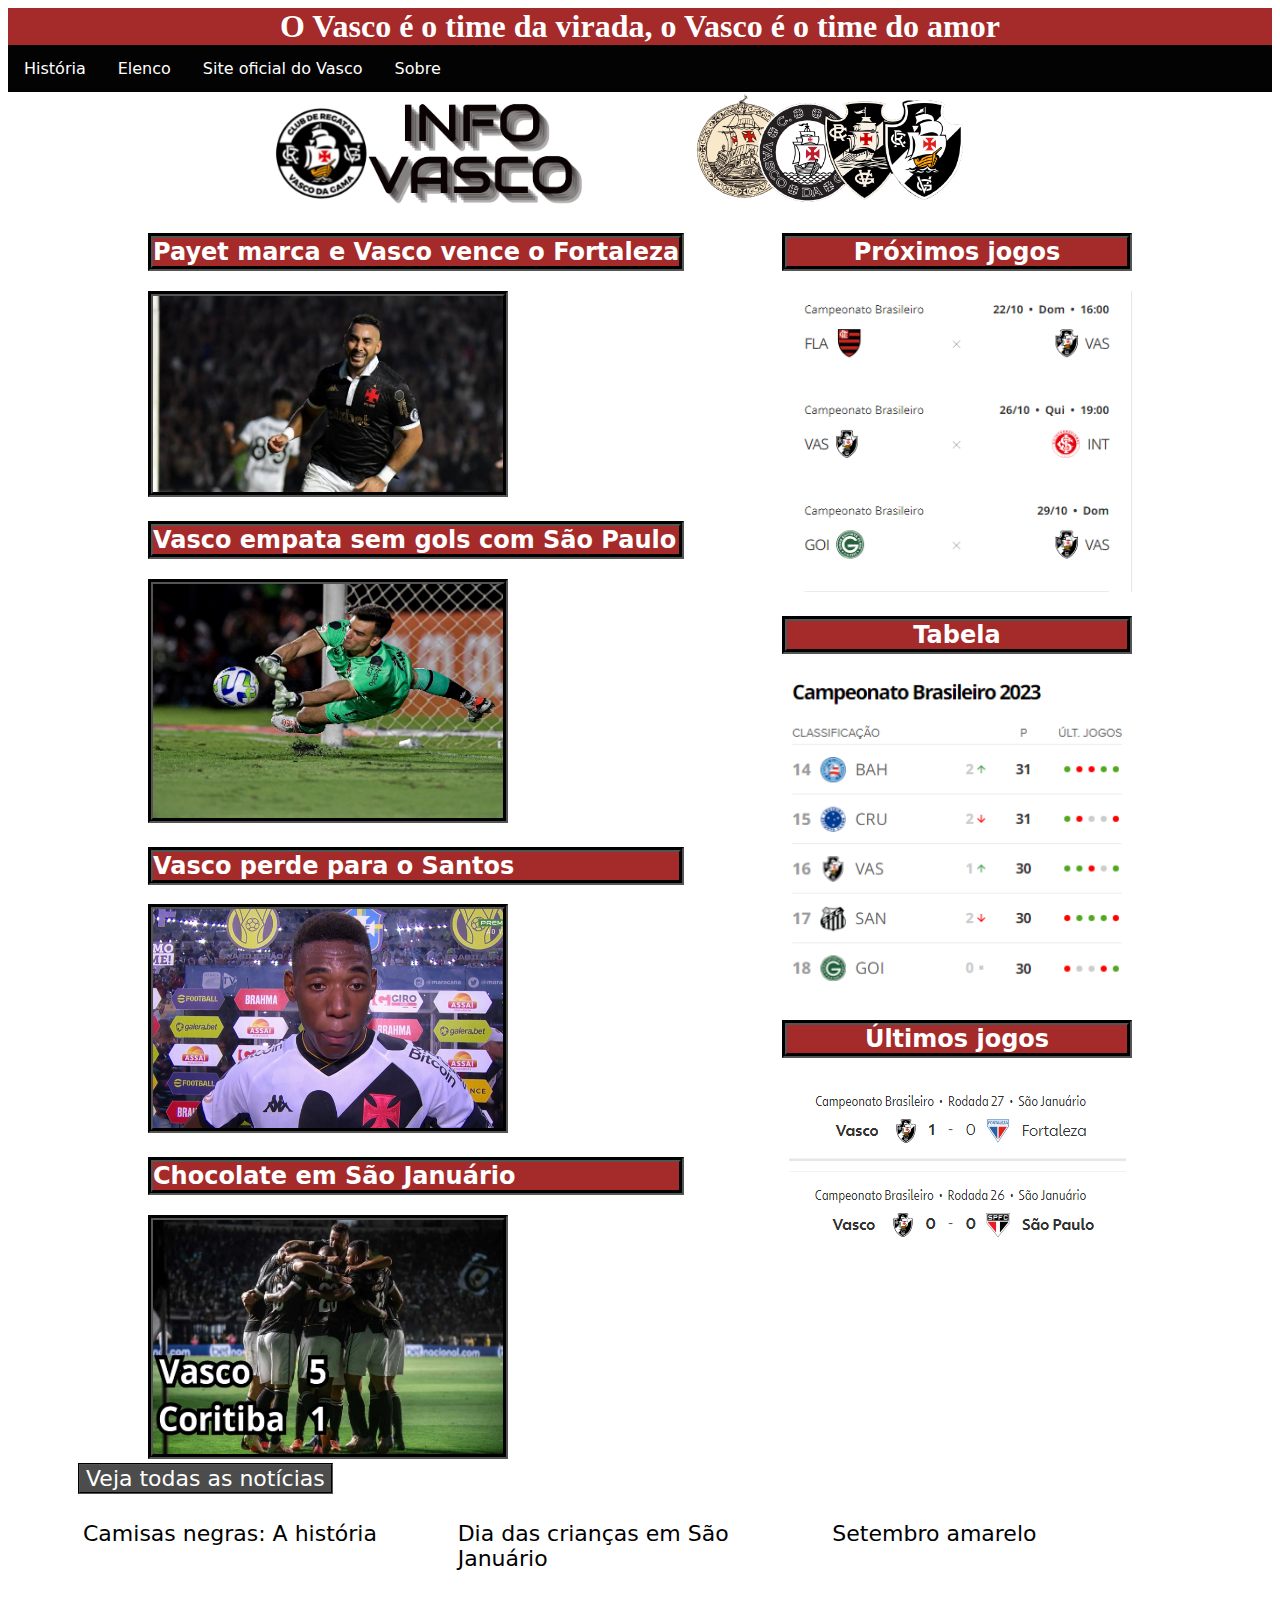
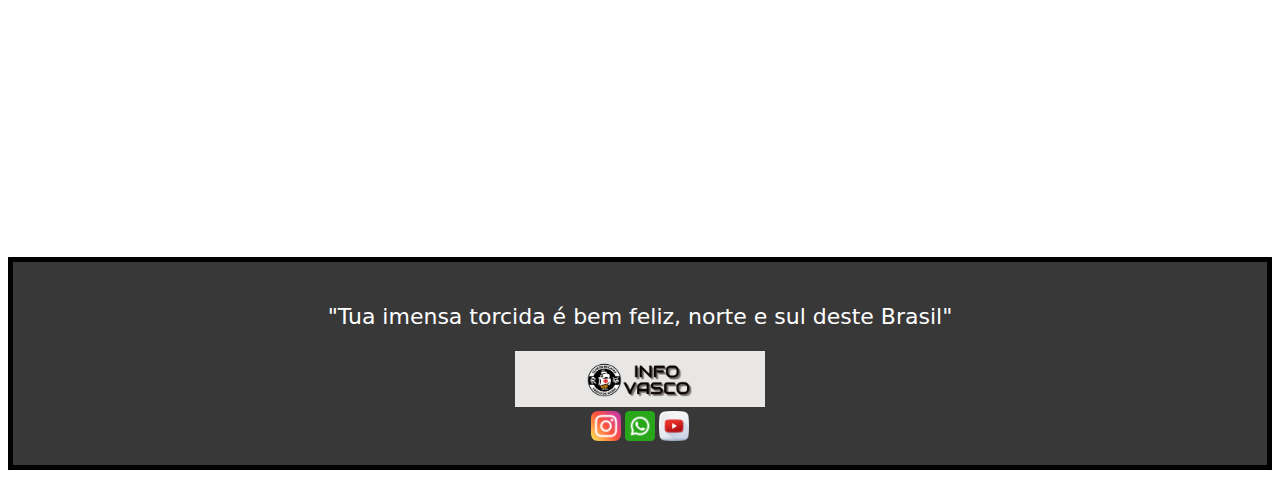
<file: index.html>
<!DOCTYPE html>
<html lang="pt-br">
<head>
    <meta charset="UTF-8">
    <meta name="viewport" content="width=device-width, initial-scale=1.0">
    <title>Info Vasco</title>
    <link rel="stylesheet" href="css/desing.css">
    <link rel="shortcut icon" href="Imagens/icon.png" type="image/x-icon">

</html>
    
</head>


        <body>
        
            <header>
                <h1>O Vasco é o time da virada, o Vasco é o time do amor</h1>

                
            <nav>
                <ul>
                    <li><a href="historia.html" target="_blank">História</a></li>
                    <li><a href="elenco.html" target="_blank">Elenco</a></li>
                    <li><a href="https://vasco.com.br" target="_blank">Site oficial do Vasco</a></li>
                    <li><a href="sobre.html" target="_blank">Sobre</a></li>
                </ul>
                
            </nav>
              
            <img src="Imagens/Logotipo_semfundo.png" width="400px">
            <img src="Imagens/escudos.png"width="400px">
        </header>
        
            

                <main>
            <div class="container01">
                <div class="direita">
                    <h2 class="button"><a href="vasco_x_fortaleza.html" target="_blank">Payet marca e Vasco vence o Fortaleza</a></h2>
                    <img id="img_borda" src="Imagens/vas x for.jpg" width="350px"> 

                    <h2 class="button">Vasco empata sem gols com São Paulo</h2>
                    <img id="img_borda" src="Imagens/vas x sao.jpg" width="350px"> 

                    <h2 class="button">Vasco perde para o Santos</h2>
                    <img id="img_borda" src="Imagens/vasxsan.jpg" width="350px">

                    <h2 class="button">Chocolate em São Januário</h2>
                    <img id="img_borda" src="Imagens/vasxcor.png" width="350px">
                    
                </div> 

                <div class="esquerda">
                    <h2>Próximos jogos</h2>
                    <img id="gabriel" src="Imagens/jogos.png"width=350px>
                    <h2>Tabela</h2>
                    <img id="gabriel" src="Imagens/tabela.png"width=350px>
                    <h2>Últimos jogos</h2>
                    <img id="gabriel" src="Imagens/ultimos_jogos.png">
            

                </div>    
            </div>

            <div class="clearfix"></div>

            <button class="veja_mais">Veja todas as notícias</button>

            <div class="videos">
            <div class="videos_youtube">
                <p>Camisas negras: A história</p>
                <iframe width="250" height="255" src="https://www.youtube.com/embed/M7poDJDnzmo?si=FJ0B8WGPDvBdSoSH" title="YouTube video player" frameborder="0" allow="accelerometer; autoplay; clipboard-write; encrypted-media; gyroscope; picture-in-picture; web-share" allowfullscreen></iframe>
            </div>
            <div class="videos_youtube">
                <p>Dia das crianças em São Januário</p>
                <iframe width="250" height="255" src="https://www.youtube.com/embed/54e1bTCz6gc?si=XkwvDLEGPPiEr8vO" title="YouTube video player" frameborder="0" allow="accelerometer; autoplay; clipboard-write; encrypted-media; gyroscope; picture-in-picture; web-share" allowfullscreen></iframe>
            </div>
            <div class="videos_youtube">
                <p>Setembro amarelo</p>
                <iframe width="250" height="255" src="https://www.youtube.com/embed/WekQZuOUnak?si=ARKQ1pOxdr7urY0Z" title="YouTube video player" frameborder="0" allow="accelerometer; autoplay; clipboard-write; encrypted-media; gyroscope; picture-in-picture; web-share" allowfullscreen></iframe>
            </div>
           
            </div>
            
                </main>
            
            <footer>
                <p>"Tua imensa torcida é bem feliz, norte e sul deste Brasil"</p>
                <img src="Imagens/logo.png" alt="logo"width="250px"><br>

                        <a href="historia.html"><img src="Imagens/instagram.png" width="30px"></a>
                        <a href="elenco.html"><img src="Imagens/whatsapp2.png" width="30px"></a>
                        <a href="jogos.html"><img src="Imagens/youtube.png" width="30px"></a>
                   
            </footer>
        </body>
</html
</file>
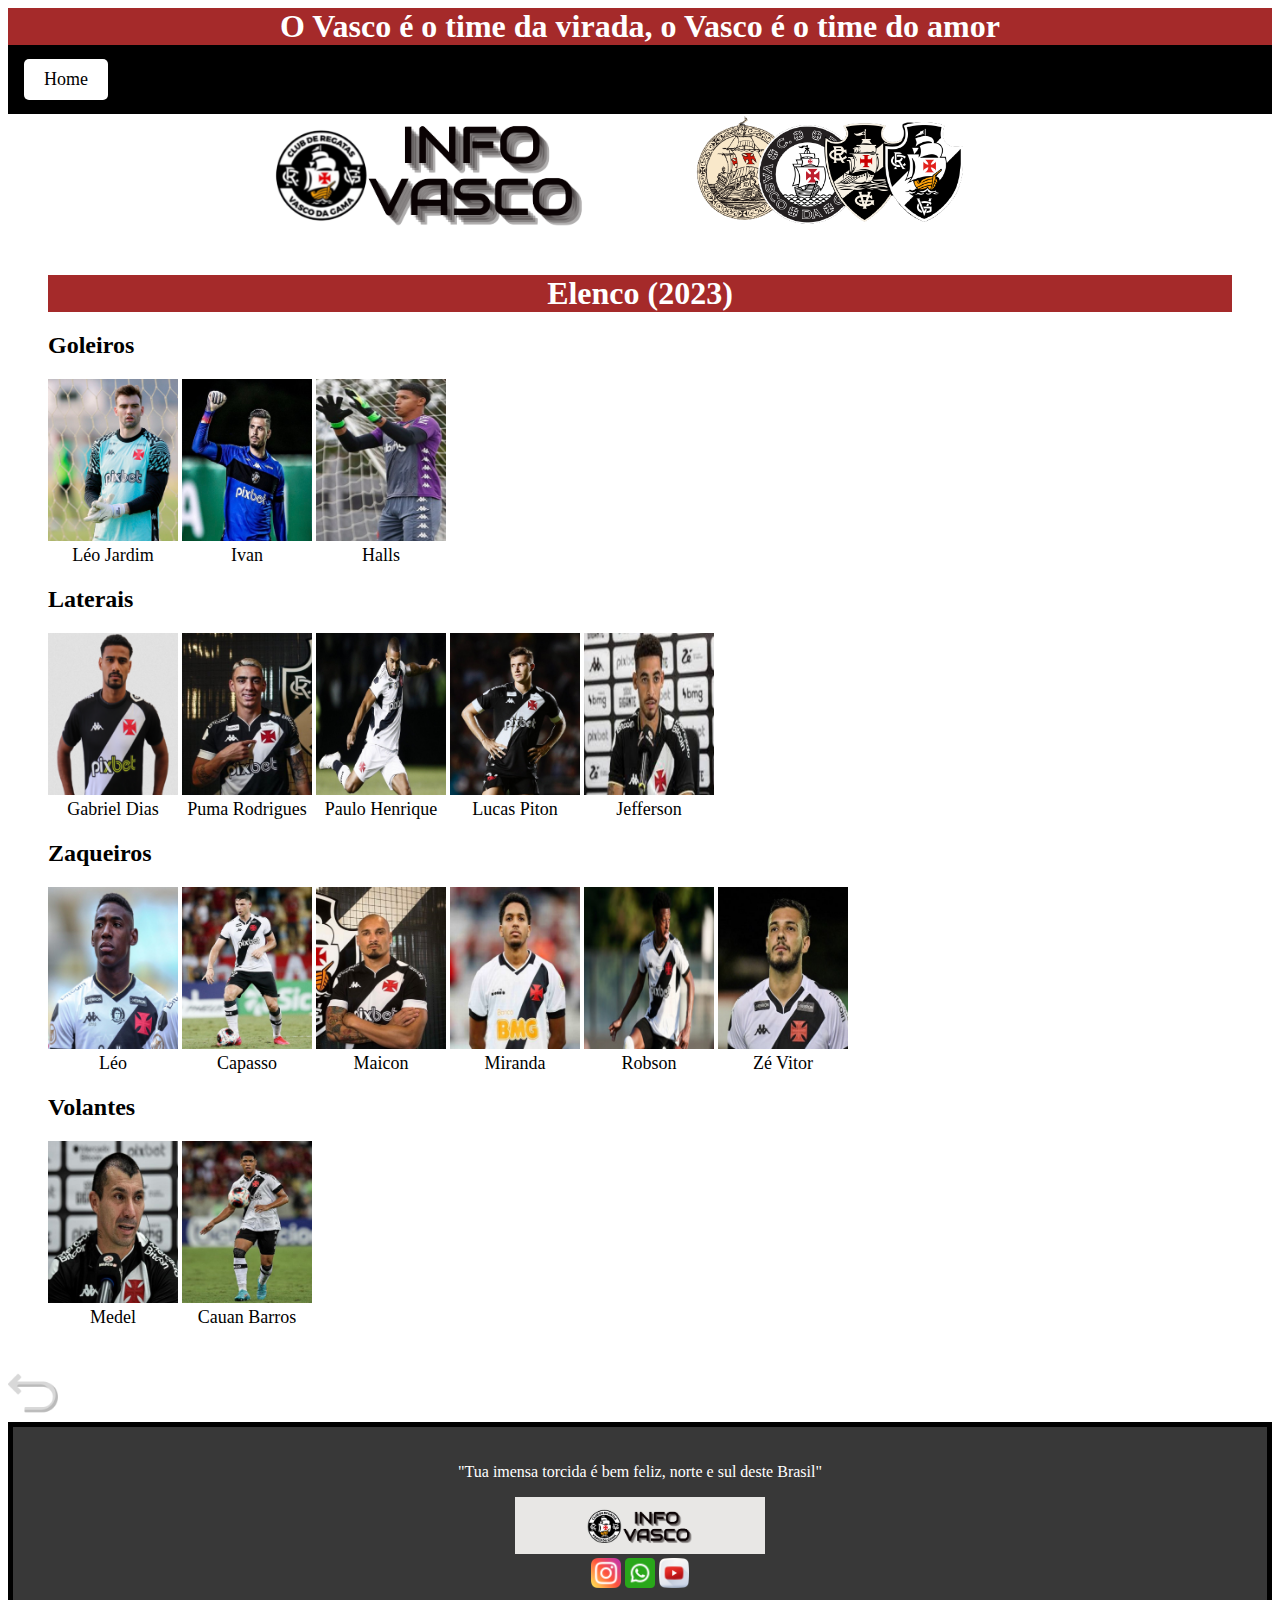
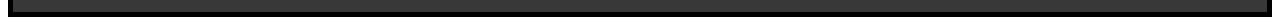
<file: elenco.html>
<!DOCTYPE html>
<html lang="pt-br">
<head>
    <meta charset="UTF-8">
    <meta name="viewport" content="width=device-width, initial-scale=1.0">
    <title>Elenco</title>
    <link rel="stylesheet" href="css/elenco.css">
    <link rel="shortcut icon" href="Imagens/icon.png" type="image/x-icon">
    
</head>
<body>
    <header>
        <h1>O Vasco é o time da virada, o Vasco é o time do amor</h1>

        <nav>
            <ul>
                <li><a href="Home.html"><button>Home</button></a></li>
            </ul>
        </nav>
      
    <img src="Imagens/Logotipo_semfundo.png" width="400px">
    <img src="Imagens/escudos.png"width="400px">
</header>

<main>
    <div id="Elenco"><h1>Elenco (2023)</h1></div>

    <h2>Goleiros</h2>
<div id="Leo-Jardim"><img src="Imagens/Elenco/Leo Jardim.jpg"alt=Jardim width="130px"><a href="Leo-Jardim.html" target="_blank"><figcaption>Léo Jardim</figcaption></a></div> 
<div id="Ivan"><img src="Imagens/Elenco/Ivan.jpg"width=130px><figcaption>Ivan</figcaption></div>
<div id="Halls"><img src="Imagens/Elenco/Halls.jpg"width=130px><figcaption>Halls</figcaption></div>

    <h2>Laterais</h2>
<div id="Gabriel-Dias"><img src="Imagens/Elenco/Gabriel-Dias.png"width=130px><figcaption>Gabriel Dias</figcaption></div>
<div id="Puma"><img src="Imagens/Elenco/Puma.jpg"width=130px><figcaption>Puma Rodrigues</figcaption></div>
<div id="Paulo"><img src="Imagens/Elenco/Paulo.jpg"width=130px><figcaption>Paulo Henrique</figcaption></div>
<div id="Piton"><img src="Imagens/Elenco/Piton.jpg"width=130px><figcaption>Lucas Piton</figcaption></div>
<div id="Jefferson"><img src="Imagens/Elenco/Jefferson.png"width=130px><figcaption>Jefferson</figcaption></div>
    <h2>Zaqueiros</h2>
<div id="Leo"><img src="Imagens/Elenco/Leo.jpg"width=130px><figcaption>Léo</figcaption></div>
<div id="Capasso"><img src="Imagens/Elenco/Capasso.jpg"width=130px><figcaption>Capasso</figcaption></div>
<div id="Maicon"><img src="Imagens/Elenco/Maicon.jpg"width=130px><figcaption>Maicon</figcaption></div>
<div id="Miranda"><img src="Imagens/Elenco/miranda.jpg"width=130px><figcaption>Miranda</figcaption></div>
<div id="Robson"><img src="Imagens/Elenco/Robson.jpg"width=130px><figcaption>Robson</figcaption></div>
<div id="Ze-Vitor"><img src="Imagens/Elenco/Ze-Vitor.jpg"width=130px><figcaption>Zé Vitor</figcaption></div>
    <h2>Volantes</h2>
<div id="Medel"><img src="Imagens/Elenco/Medel.jpg"width=130px><figcaption>Medel</figcaption></div>
<div id="Barros"><img src="Imagens/Elenco/Barros.jpg"width=130px><figcaption>Cauan Barros</figcaption></div>

</main>


        
                <a href="Home.html"><img src="Imagens/voltar.png"width=50px></a>

    <footer>
        <p>"Tua imensa torcida é bem feliz, norte e sul deste Brasil"</p>
        <img src="Imagens/logo.png" alt="logo"width="250px"><br>
        
                <a href="historia.html"><img src="Imagens/instagram.png" width="30px"></a>
                <a href="elenco.html"><img src="Imagens/whatsapp2.png" width="30px"></a>
                <a href="jogos.html"><img src="Imagens/youtube.png" width="30px"></a>
            
    </footer>
    </body>
    </html>
</file>
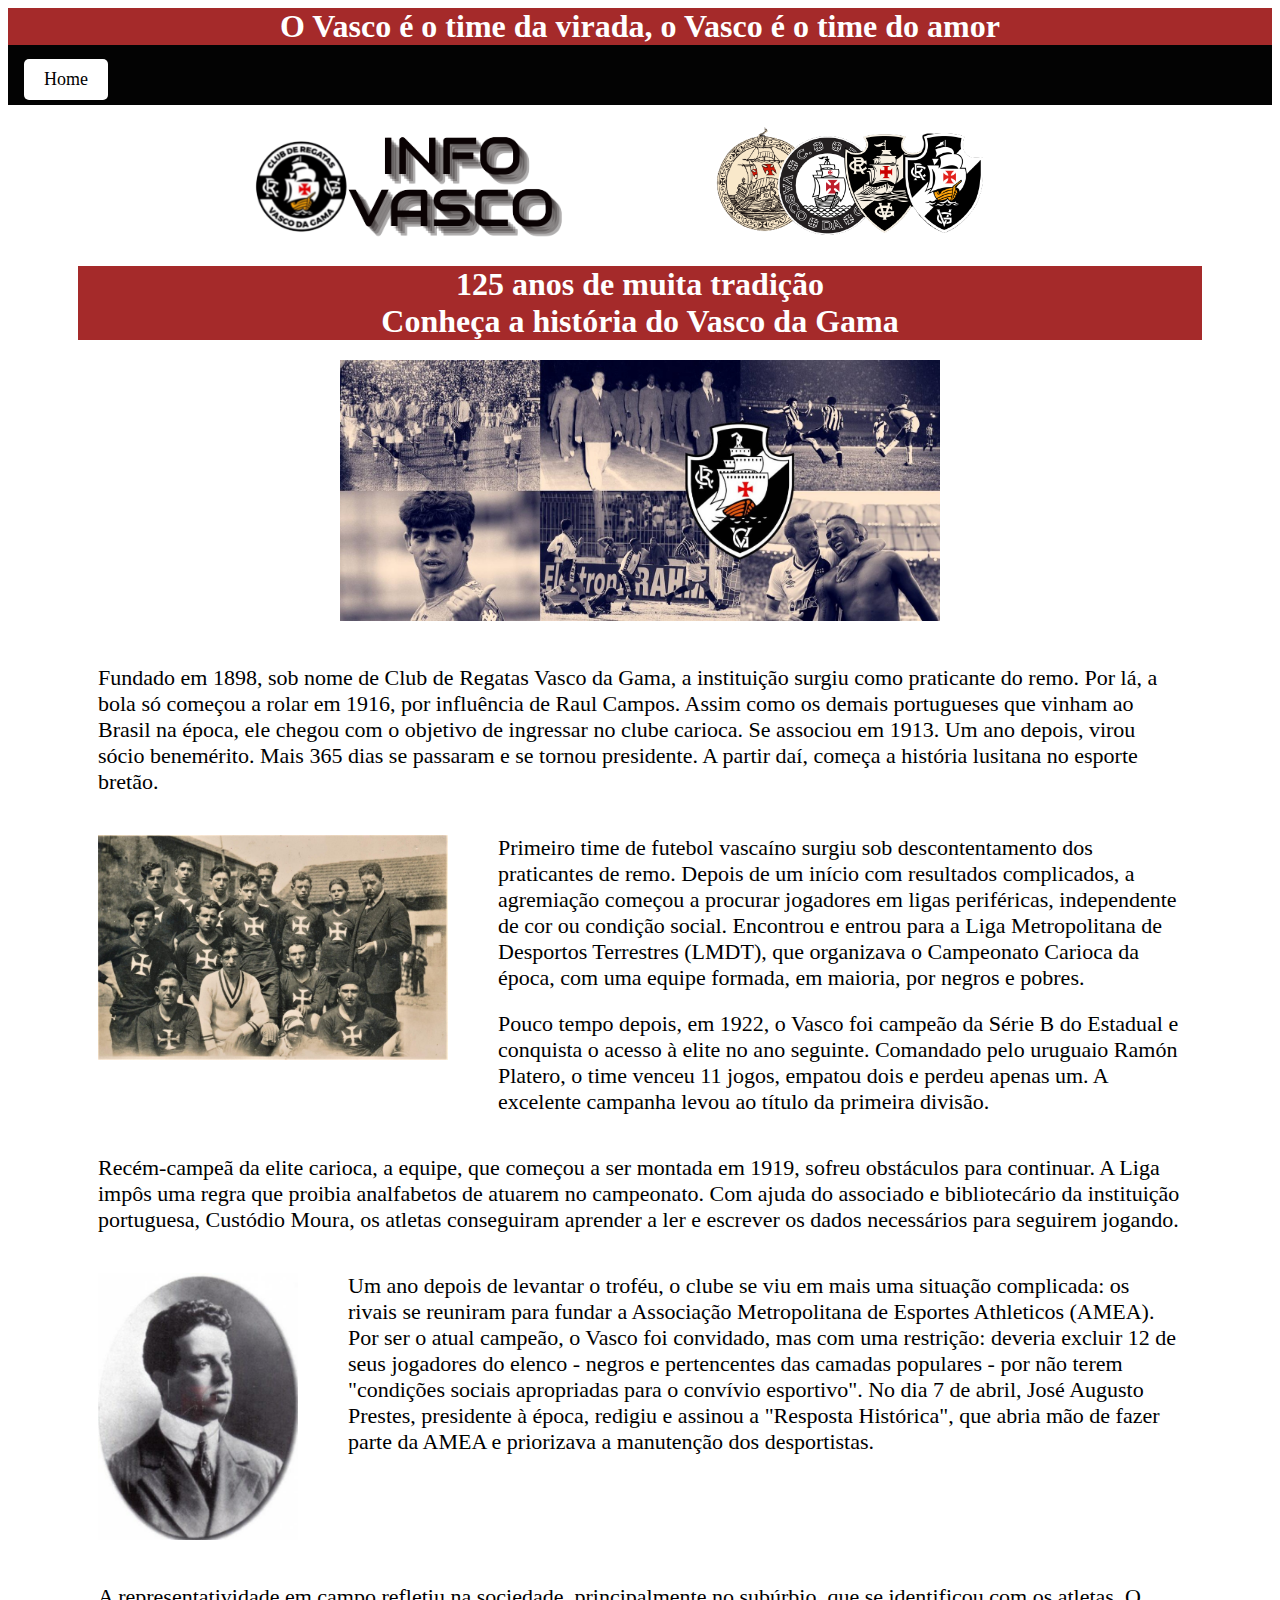
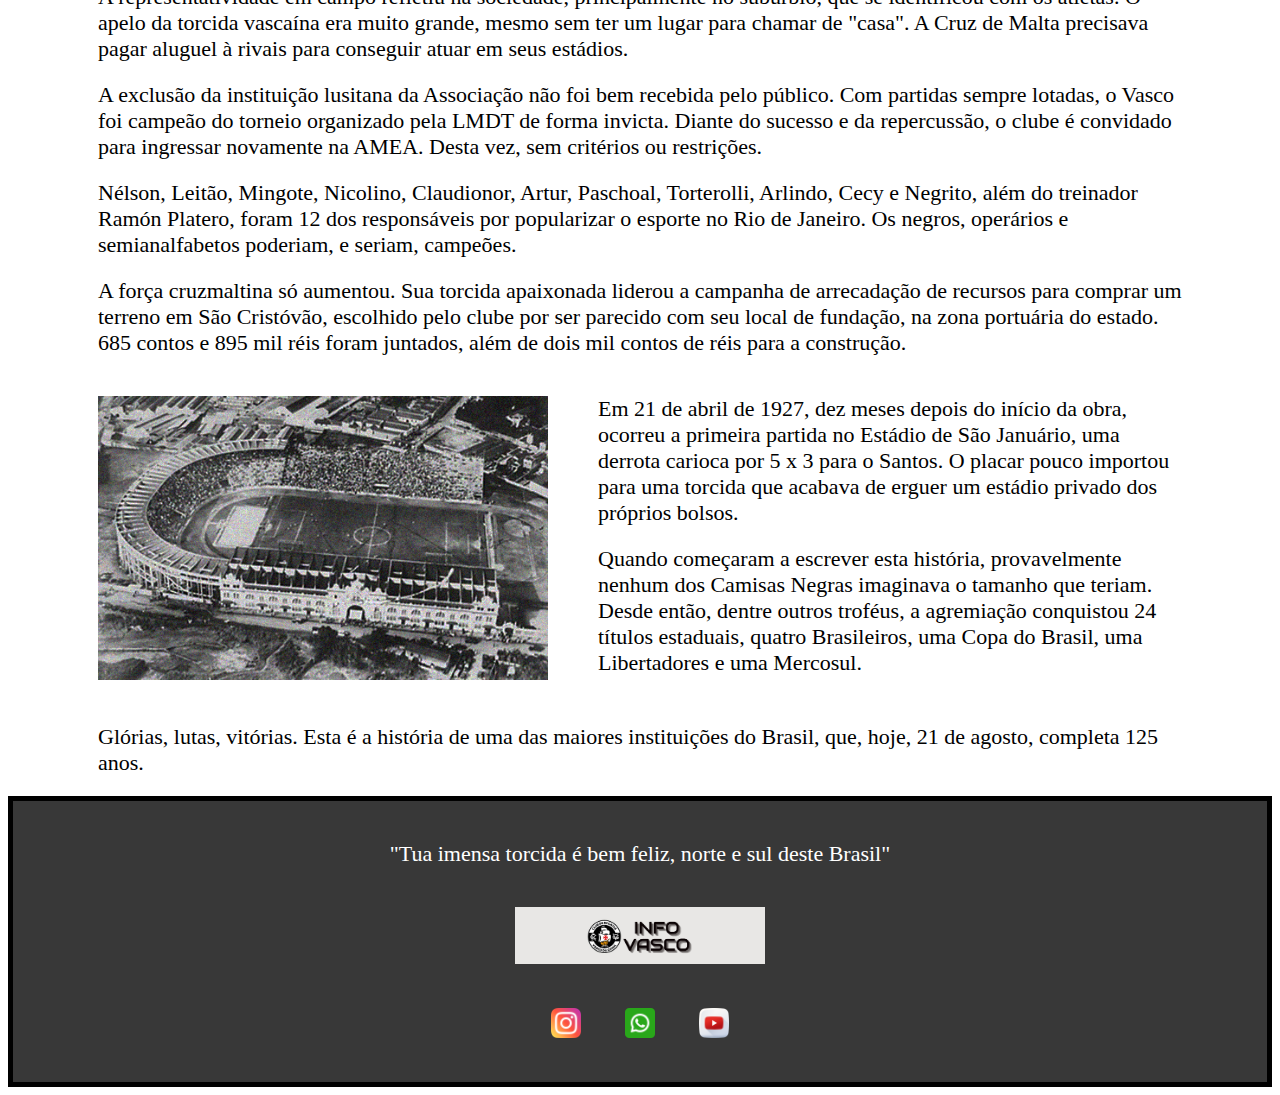
<file: historia.html>
<!DOCTYPE html>
<html lang="pt-br">
<head>
    <meta charset="UTF-8">
    <meta name="viewport" content="width=device-width, initial-scale=1.0">
    <title>Info Vasco</title>
    <link rel="stylesheet" href="css/historia.css">
    <link rel="shortcut icon" href="Imagens/icon.png" type="image/x-icon">
    
</head>
<body>
    <header>
        <h1>O Vasco é o time da virada, o Vasco é o time do amor</h1>
    <nav>
        <ul>
            <li><a href="Home.html"><button>Home</button></a></li>
        </ul>
    </nav>
    <img src="Imagens/Logotipo_semfundo.png" width="400px">
    <img src="Imagens/escudos.png"width="400px">
</header>

        <main>
    <h1>125 anos de muita tradição<br>
        Conheça a história do Vasco da Gama</h1>

    <div id="IH"><img src="Imagens/historia.jpg"width=600px></div>

    <p>Fundado em 1898, sob nome de Club de Regatas Vasco da Gama, a instituição surgiu como praticante do remo. Por lá, a bola só começou a rolar em 1916, por influência de Raul Campos. Assim como os demais portugueses que vinham ao Brasil na época, ele chegou com o objetivo de ingressar no clube carioca. Se associou em 1913. Um ano depois, virou sócio benemérito. Mais 365 dias se passaram e se tornou presidente. A partir daí, começa a história lusitana no esporte bretão.</p>
    <div class="container">

    <div class="direita"><img src="Imagens/primeiro.jpg"width=350px></div> <div class="esquerda"><p>Primeiro time de futebol vascaíno surgiu sob descontentamento dos praticantes de remo. Depois de um início com resultados complicados, a agremiação começou a procurar jogadores em ligas periféricas, independente de cor ou condição social. Encontrou e entrou para a Liga Metropolitana de Desportos Terrestres (LMDT), que organizava o Campeonato Carioca da época, com uma equipe formada, em maioria, por negros e pobres.</p>

    <p>Pouco tempo depois, em 1922, o Vasco foi campeão da Série B do Estadual e conquista o acesso à elite no ano seguinte. Comandado pelo uruguaio Ramón Platero, o time venceu 11 jogos, empatou dois e perdeu apenas um. A excelente campanha levou ao título da primeira divisão.</p></div>
    </div>
    <div class="clearfix"></div>

    <p>Recém-campeã da elite carioca, a equipe, que começou a ser montada em 1919, sofreu obstáculos para continuar. A Liga impôs uma regra que proibia analfabetos de atuarem no campeonato. Com ajuda do associado e bibliotecário da instituição portuguesa, Custódio Moura, os atletas conseguiram aprender a ler e escrever os dados necessários para seguirem jogando.</p>
    <div class="container">
    <div class="direita"><img src="Imagens/prestes.jpg"width=200px></div> <div class="esquerda"><p>Um ano depois de levantar o troféu, o clube se viu em mais uma situação complicada: os rivais se reuniram para fundar a Associação Metropolitana de Esportes Athleticos (AMEA). Por ser o atual campeão, o Vasco foi convidado, mas com uma restrição: deveria excluir 12 de seus jogadores do elenco - negros e pertencentes das camadas populares - por não terem "condições sociais apropriadas para o convívio esportivo". No dia 7 de abril, José Augusto Prestes, presidente à época, redigiu e assinou a "Resposta Histórica", que abria mão de fazer parte da AMEA e priorizava a manutenção dos desportistas.</p></div>
    </div>
    <div class="clearfix"></div>

    <p>A representatividade em campo refletiu na sociedade, principalmente no subúrbio, que se identificou com os atletas. O apelo da torcida vascaína era muito grande, mesmo sem ter um lugar para chamar de "casa". A Cruz de Malta precisava pagar aluguel à rivais para conseguir atuar em seus estádios.</p>
    <p>A exclusão da instituição lusitana da Associação não foi bem recebida pelo público. Com partidas sempre lotadas, o Vasco foi campeão do torneio organizado pela LMDT de forma invicta. Diante do sucesso e da repercussão, o clube é convidado para ingressar novamente na AMEA. Desta vez, sem critérios ou restrições. </p>
    <p>Nélson, Leitão, Mingote, Nicolino, Claudionor, Artur, Paschoal, Torterolli, Arlindo, Cecy e Negrito, além do treinador Ramón Platero, foram 12 dos responsáveis por popularizar o esporte no Rio de Janeiro. Os negros, operários e semianalfabetos poderiam, e seriam, campeões. </p>
    <p>A força cruzmaltina só aumentou. Sua torcida apaixonada liderou a campanha de arrecadação de recursos para comprar um terreno em São Cristóvão, escolhido pelo clube por ser parecido com seu local de fundação, na zona portuária do estado. 685 contos e 895 mil réis foram juntados, além de dois mil contos de réis para a construção.</p>
    <div class="container">
    <div class="direita"><img src="Imagens/januario.jpg"width=450px></div><div class="esquerda"><p>Em 21 de abril de 1927, dez meses depois do início da obra, ocorreu a primeira partida no Estádio de São Januário, uma derrota carioca por 5 x 3 para o Santos. O placar pouco importou para uma torcida que acabava de erguer um estádio privado dos próprios bolsos. </p>
    <p>Quando começaram a escrever esta história, provavelmente nenhum dos Camisas Negras imaginava o tamanho que teriam. Desde então, dentre outros troféus, a agremiação conquistou 24 títulos estaduais, quatro Brasileiros, uma Copa do Brasil, uma Libertadores e uma Mercosul. </p></div>
    </div>
    <div class="clearfix"></div>

    <p>Glórias, lutas, vitórias. Esta é a história de uma das maiores instituições do Brasil, que, hoje, 21 de agosto, completa 125 anos.</p>


        </main>

        <footer>
            <p>"Tua imensa torcida é bem feliz, norte e sul deste Brasil"</p>
            <img src="Imagens/logo.png" alt="logo"width="250px"><br>

                    <a href="#"><img src="Imagens/instagram.png" width="30px"></a>
                    <a href="#"><img src="Imagens/whatsapp2.png" width="30px"></a>
                    <a href="#"><img src="Imagens/youtube.png" width="30px"></a>
               
        </footer>
    </body>
    </body>
    </html>
</file>
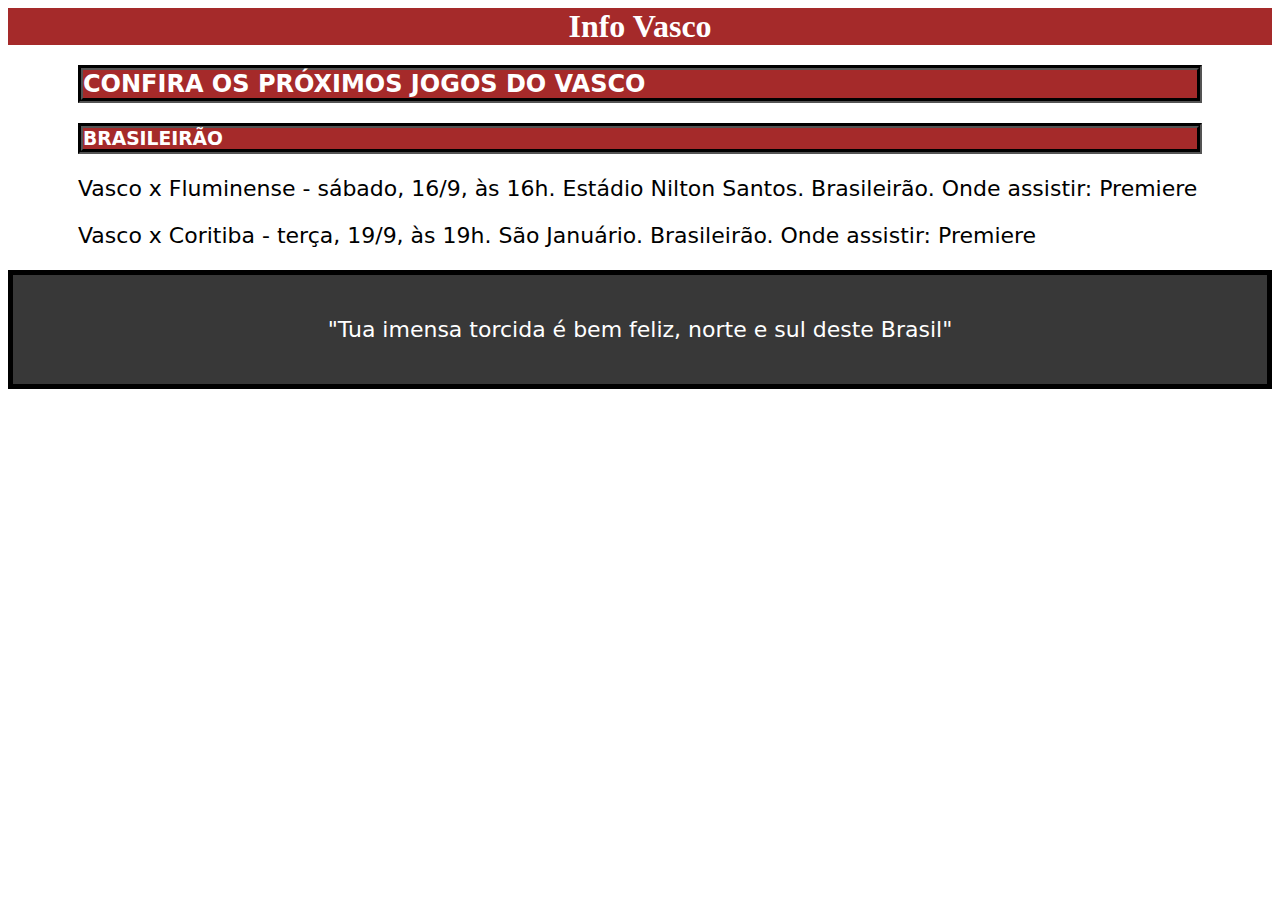
<file: jogos.html>
<!DOCTYPE html>
<html lang="pt-br">
<head>
    <meta charset="UTF-8">
    <meta name="viewport" content="width=device-width, initial-scale=1.0">
    <title>Info Vasco</title>
    <link rel="stylesheet" href="css/desing.css">
    <link rel="shortcut icon" href="Imagens/icon.png" type="image/x-icon">
    
</head>
<body>
    <header>
        <h1>Info Vasco</h1>
    </header>

    <main>
        <h2>CONFIRA OS PRÓXIMOS JOGOS DO VASCO</h2>
        <h3>BRASILEIRÃO</h3>

        <p>Vasco x Fluminense - sábado, 16/9, às 16h. Estádio Nilton Santos. Brasileirão. Onde assistir: Premiere</p>
        <p>Vasco x Coritiba - terça, 19/9, às 19h. São Januário. Brasileirão. Onde assistir: Premiere</p>


    </main>




    <footer>
        <p>"Tua imensa torcida é bem feliz, norte e sul deste Brasil"</p>
    </footer>
    </body>
    </html>
</file>
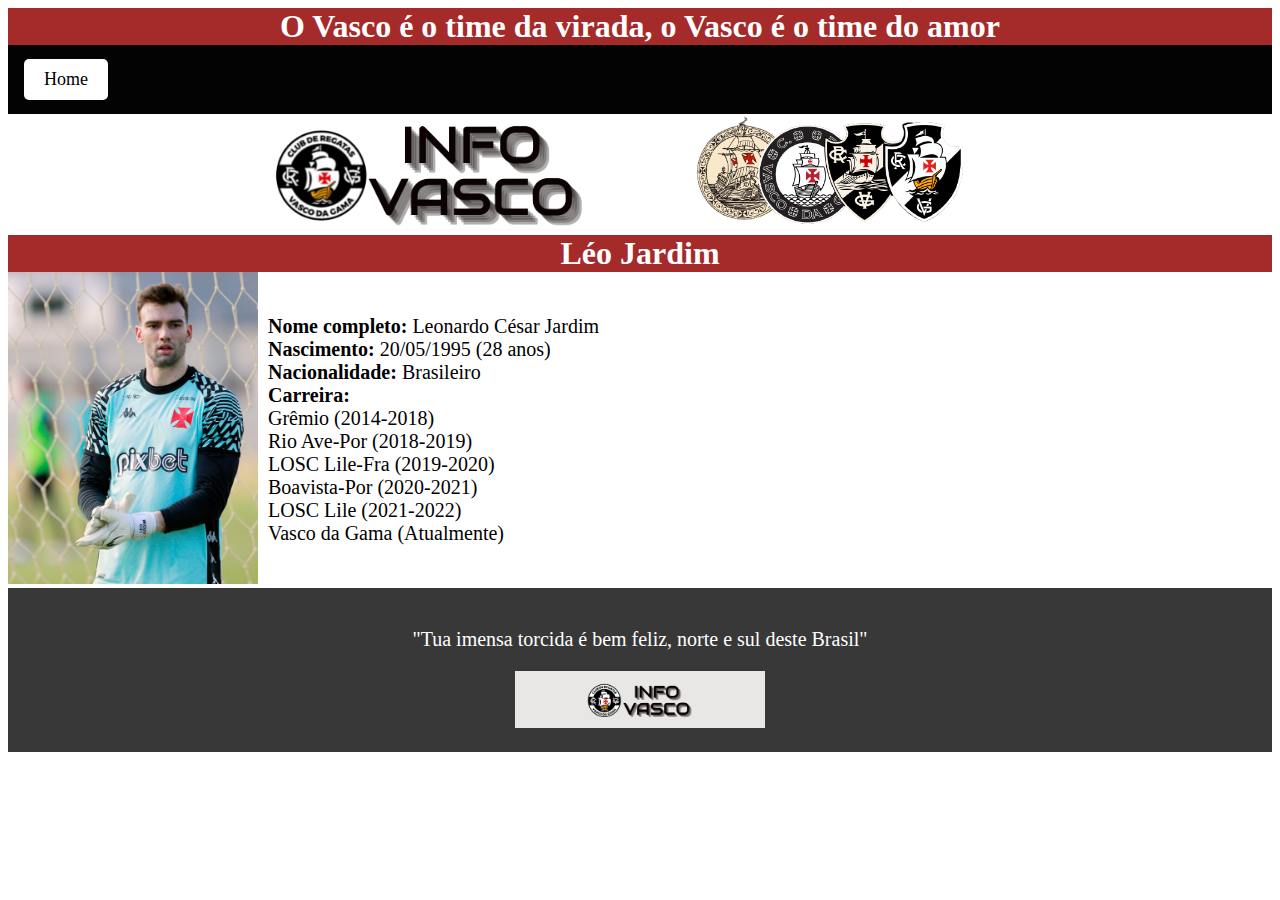
<file: Leo-Jardim.html>
<!DOCTYPE html>
<html lang="pt-br">
<head>
    <meta charset="UTF-8">
    <meta name="viewport" content="width=device-width, initial-scale=1.0">
    <title>Info Vasco</title>
    <link rel="stylesheet" href="css/jogadores.css">
    <link rel="shortcut icon" href="Imagens/icon.png" type="image/x-icon">

</head>
<body>
    <body>
        <header>
            <h1>O Vasco é o time da virada, o Vasco é o time do amor</h1>
            
            <nav>
                <ul>
                    <li><a href="Home.html"><button>Home</button></a></li>
                </ul>
            </nav>
          
        <img src="Imagens/Logotipo_semfundo.png" width="400px">
        <img src="Imagens/escudos.png"width="400px">
    </header>
    
<h1>Léo Jardim</h1>
<div class="container">
   <div class="jardim">
    <img src="Imagens/Elenco/Leo Jardim.jpg"width=250px>
   </div>
   <div class="texto">
    <p><b>Nome completo:</b> Leonardo César Jardim<br>
    <b>Nascimento:</b> 20/05/1995 (28 anos)<br>
    <b>Nacionalidade:</b> Brasileiro<br>
    <b>Carreira:</b><br>
        Grêmio (2014-2018)<br>
        Rio Ave-Por (2018-2019)<br>
        LOSC Lile-Fra (2019-2020)<br>
        Boavista-Por (2020-2021)<br>
        LOSC Lile (2021-2022)<br>
        Vasco da Gama (Atualmente)</p>
    </div>
</div>

<div class="clearfix"></div>




<footer>
    <p>"Tua imensa torcida é bem feliz, norte e sul deste Brasil"</p>
    <img src="Imagens/logo.png" alt="logo"width="250px">
</footer>
</body>
</html
</file>
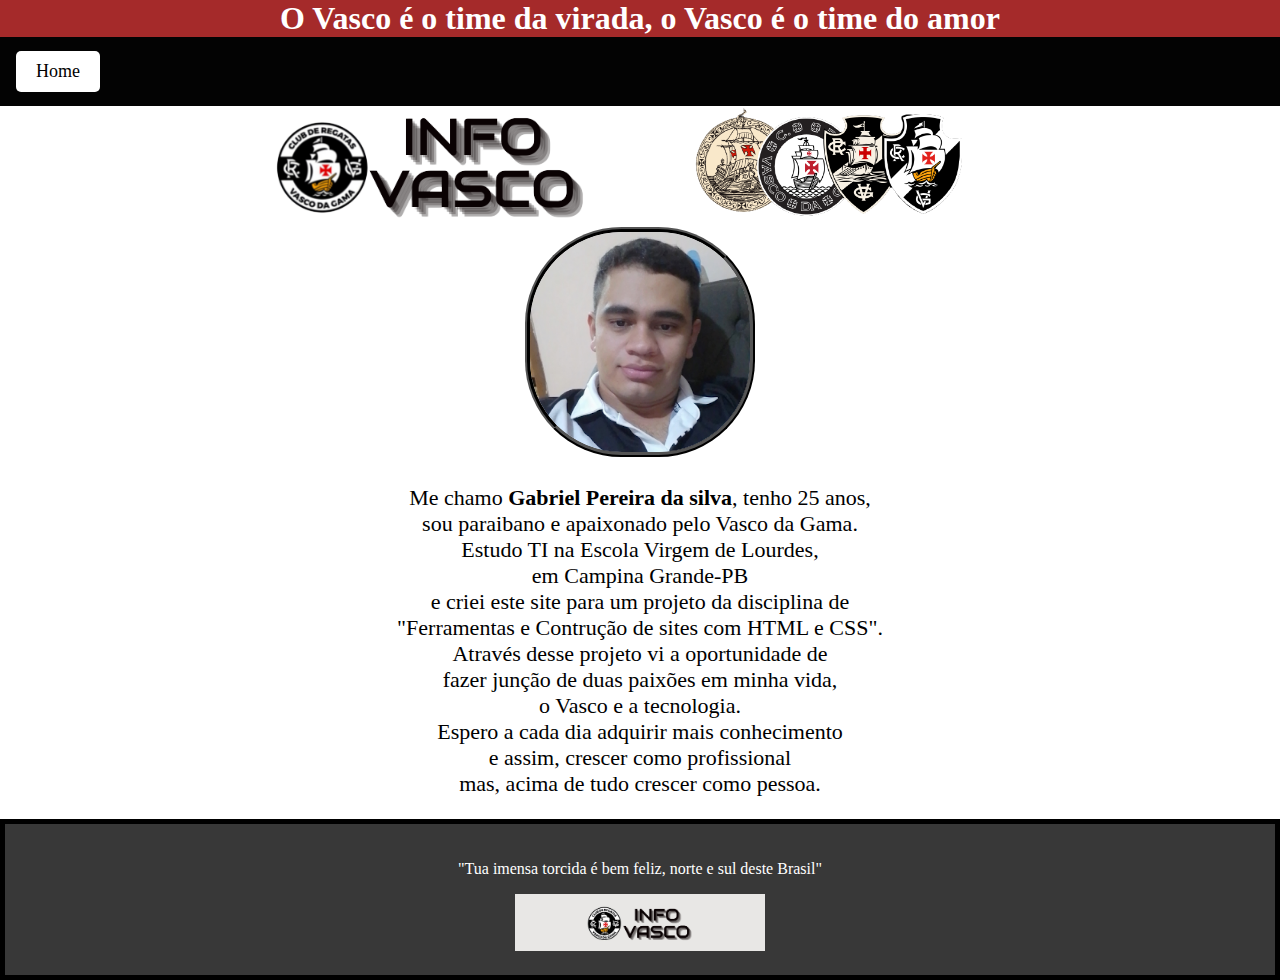
<file: sobre.html>
<!DOCTYPE html>
<html lang="pt-br">
<head>
    <meta charset="UTF-8">
    <meta name="viewport" content="width=device-width, initial-scale=1.0">
    <title>Sobre</title>
    <link rel="stylesheet" href="css/sobre.css">
    <link rel="shortcut icon" href="Imagens/icon.png" type="image/x-icon">
    
</head>
<body>
    <header>
        <h1>O Vasco é o time da virada, o Vasco é o time do amor</h1>
        
        <nav>
            <ul>
                <li><a href="Home.html"><button>Home</button></a></li>
            </ul>
        </nav>
      
    <img src="Imagens/Logotipo_semfundo.png" width="400px">
    <img src="Imagens/escudos.png"width="400px">
</header>

<main id="sobre">
   
<div id="gabriel">
    <img src="Imagens/gabriel.png"width=220px></p>
</div>
    <p id="sobre_texto">Me chamo <b>Gabriel Pereira da silva</b>, tenho 25 anos,<br>
        sou paraibano e apaixonado pelo Vasco da Gama.<br>
        Estudo TI na Escola Virgem de Lourdes,<br>
        em Campina Grande-PB<br>
        e criei este site para um projeto da disciplina de<br>
        "Ferramentas e Contrução de sites com HTML e CSS".<br>
        Através desse projeto vi a oportunidade de <br>
        fazer junção de duas paixões em minha vida,<br>
        o Vasco e a tecnologia.<br>
        Espero a cada dia adquirir mais conhecimento<br>
        e assim, crescer como profissional<br>
        mas, acima de tudo crescer como pessoa.<br>
</main>



    <footer>
        <p>"Tua imensa torcida é bem feliz, norte e sul deste Brasil"</p>
        <img src="Imagens/logo.png" alt="logo"width="250px">
    </footer>
    </body>
    </html>
</file>
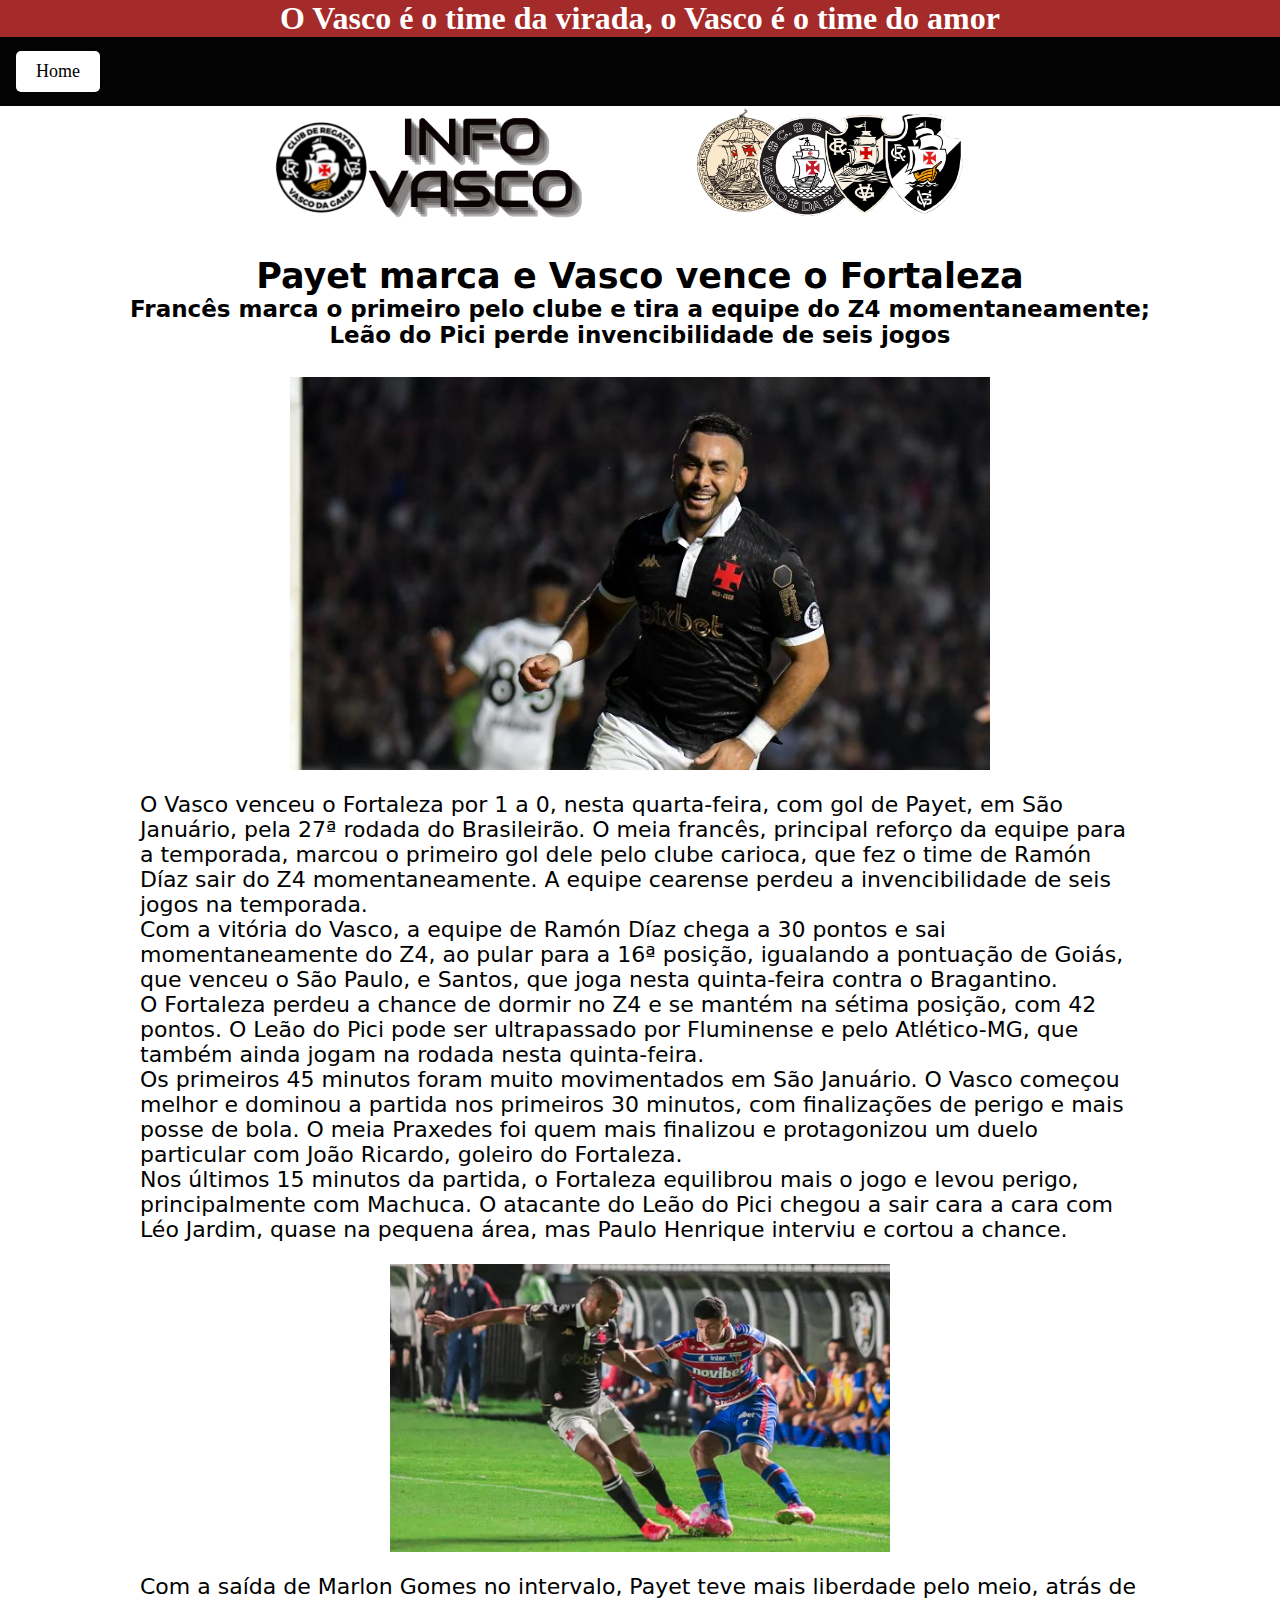
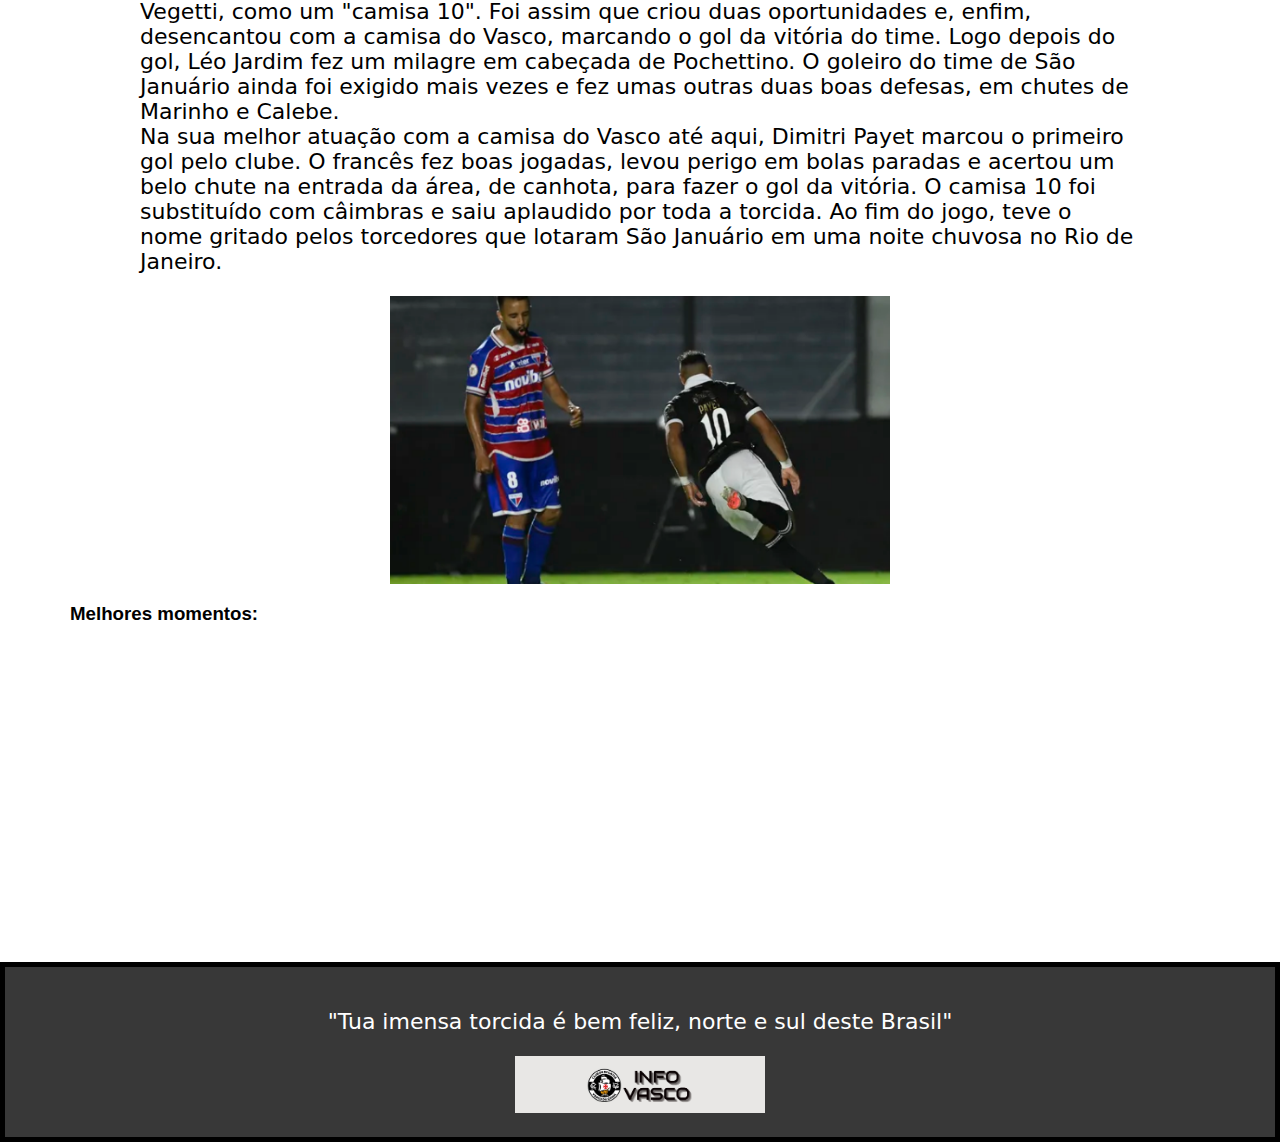
<file: vasco_x_fortaleza.html>
<!DOCTYPE html>
<html lang="pt-br">
<head>
    <meta charset="UTF-8">
    <meta name="viewport" content="width=device-width, initial-scale=1.0">
    <title>Info Vasco</title>
    <link rel="stylesheet" href="css/materias.css">
    <link rel="shortcut icon" href="Imagens/icon.png" type="image/x-icon">

</html>
    
</head>


    <body>
        <header>
            <h1>O Vasco é o time da virada, o Vasco é o time do amor</h1>
            
            <nav>
                <ul>
                    <li><a href="Home.html"><button>Home</button></a></li>
                </ul>
            </nav>
          
        <img src="Imagens/Logotipo_semfundo.png" width="400px">
        <img src="Imagens/escudos.png"width="400px">
    </header>

        <main>

        <h2>Payet marca e Vasco vence o Fortaleza<figcaption>Francês marca o primeiro pelo clube e tira a equipe do Z4 momentaneamente;<br> 
            Leão do Pici perde invencibilidade de seis jogos</figcaption></h2>
    <div class="payet">
        <img src="Imagens/vas x for.jpg" width="700px" alt="">
    </div>
<p>
    O Vasco venceu o Fortaleza por 1 a 0, nesta quarta-feira, com gol de Payet, em São Januário, pela 27ª rodada do Brasileirão. O meia francês, principal reforço da equipe para a temporada, marcou o primeiro gol dele pelo clube carioca, que fez o time de Ramón Díaz sair do Z4 momentaneamente. A equipe cearense perdeu a invencibilidade de seis jogos na temporada.<br>
    Com a vitória do Vasco, a equipe de Ramón Díaz chega a 30 pontos e sai momentaneamente do Z4, ao pular para a 16ª posição, igualando a pontuação de Goiás, que venceu o São Paulo, e Santos, que joga nesta quinta-feira contra o Bragantino.<br>
    O Fortaleza perdeu a chance de dormir no Z4 e se mantém na sétima posição, com 42 pontos. O Leão do Pici pode ser ultrapassado por Fluminense e pelo Atlético-MG, que também ainda jogam na rodada nesta quinta-feira.<br>
    Os primeiros 45 minutos foram muito movimentados em São Januário. O Vasco começou melhor e dominou a partida nos primeiros 30 minutos, com finalizações de perigo e mais posse de bola. O meia Praxedes foi quem mais finalizou e protagonizou um duelo particular com João Ricardo, goleiro do Fortaleza.<br>
    Nos últimos 15 minutos da partida, o Fortaleza equilibrou mais o jogo e levou perigo, principalmente com Machuca. O atacante do Leão do Pici chegou a sair cara a cara com Léo Jardim, quase na pequena área, mas Paulo Henrique interviu e cortou a chance.
</p>
    <div class="payet">
    <img src="Imagens/fortaleza.png"width="500px">
    </div>
<p>
    Com a saída de Marlon Gomes no intervalo, Payet teve mais liberdade pelo meio, atrás de Vegetti, como um "camisa 10". Foi assim que criou duas oportunidades e, enfim, desencantou com a camisa do Vasco, marcando o gol da vitória do time. Logo depois do gol, Léo Jardim fez um milagre em cabeçada de Pochettino. O goleiro do time de São Januário ainda foi exigido mais vezes e fez umas outras duas boas defesas, em chutes de Marinho e Calebe.<br>
    Na sua melhor atuação com a camisa do Vasco até aqui, Dimitri Payet marcou o primeiro gol pelo clube. O francês fez boas jogadas, levou perigo em bolas paradas e acertou um belo chute na entrada da área, de canhota, para fazer o gol da vitória. O camisa 10 foi substituído com câimbras e saiu aplaudido por toda a torcida. Ao fim do jogo, teve o nome gritado pelos torcedores que lotaram São Januário em uma noite chuvosa no Rio de Janeiro.
</p>
    <div class="payet">
    <img src="Imagens/payet.png"width="500px">
    </div>

    <h3>Melhores momentos:</h3>
    <iframe width="560" height="315" src="https://www.youtube.com/embed/FWQBQPEq0Uw?si=ePsJzQk_4o15Cwph" title="YouTube video player" frameborder="0" allow="accelerometer; autoplay; clipboard-write; encrypted-media; gyroscope; picture-in-picture; web-share" allowfullscreen></iframe>

</main>
        <footer>
            <p>"Tua imensa torcida é bem feliz, norte e sul deste Brasil"</p>
            <img src="Imagens/logo.png" alt="logo"width="250px"><br>


        </footer>
    </body>
</html
</file>
<file: css/desing.css>
css

body {
    text-align: left;
    font-family:'Franklin Gothic Medium', 'Arial Narrow', Arial, sans-serif;
    margin: 0px;
    padding: 0px;


}

header {
    background-color: none;
    color: #020202;
    text-align: center;
    margin: 0px;
    padding: 0px;
    margin-left: 0px;
    margin-right: 0px; 
    font-family:system-ui, -apple-system, BlinkMacSystemFont, 'Segoe UI', Roboto, Oxygen, Ubuntu, Cantarell, 'Open Sans', 'Helvetica Neue', sans-serif;
}

main{
    margin-left: 70px;
    margin-right: 70px;

}

h1 {
    background-color: brown;
    color: #fff;
    text-align: center;
    text-decoration: 5px solid black;
    margin: 0px;
    font-family: Georgia, 'Times New Roman', Times, serif;

}

h2{
    background-color: brown;
    color: #fff;
    border: 5px solid black;
    border-style: groove;
    font-family:system-ui, -apple-system, BlinkMacSystemFont, 'Segoe UI', Roboto, Oxygen, Ubuntu, Cantarell, 'Open Sans', 'Helvetica Neue', sans-serif
}


h3{
    background-color: brown;
    color: #fff;
    border: 5px solid black;
    border-style: groove;
    font-family:system-ui, -apple-system, BlinkMacSystemFont, 'Segoe UI', Roboto, Oxygen, Ubuntu, Cantarell, 'Open Sans', 'Helvetica Neue', sans-serif
}

p{
    font-size: 22px;
    font-family:system-ui, -apple-system, BlinkMacSystemFont, 'Segoe UI', Roboto, Oxygen, Ubuntu, Cantarell, 'Open Sans', 'Helvetica Neue', sans-serif;
}

#img_borda{
    border: 5px solid black;
    border-style: groove;
}


.button{
background-color:color: #fff;
cursor: pointer;
}

.veja_mais{
    background-color: #383838e5;
    color: #fff;
    cursor: pointer;
    font-size: 22px;
    border: 5px solide black;
    border-style:groove;
    font-family:system-ui, -apple-system, BlinkMacSystemFont, 'Segoe UI', Roboto, Oxygen, Ubuntu, Cantarell, 'Open Sans', 'Helvetica Neue', sans-serif;
}

a{
    text-decoration: none;
    color: #ffffff;
}


nav ul {
    list-style-type: none;
    margin: 0;
    padding: 0;
    background-color: #030303;
    overflow: hidden;
}

nav ul li {
    float: left;
}

nav ul li a {
    display: block;
    color: #ffffff;
    text-align: center;
    padding: 14px 16px;
    text-decoration: none;
}

nav ul li a:hover {
    background-color: #940707;
}

nav button{
    background-color:#fff;
    font-size: large;
    font-family: Georgia, 'Times New Roman', Times, serif;
    border: none;
    padding: 10px 20px;
    border-radius: 5px;
    cursor: pointer;
}

main {
    padding: 0px;
}

#sobre{
    text-align: left;
    margin-left: 70px;
    font-size: 18px;   
}

#gabriel{
    text-align: center;
}

#gabriel img{
    border: 5px solid black;
    border-style: ridge;
    border-radius: 42%;
}

#sobre_texto{
    text-align: justify;
}


.div{
    display:inline-block
}

.container{
    display: flex;
    flex-direction: row;
}

.direita{
    display: inline-block;
    margin-left: 70px;
    float: left;
}

.esquerda{
    display: inline-block;
    margin-right: 70px;
    text-align: center;
    float: right;
}

.iw{
    display: inline-block;
    margin-right: 150px;
    
    float:right ;
}


.clearfix{
    clear: left;
}


.videos {
    display: flex;
}

.videos_youtube {
    flex: 1;
    margin: 5px; 
}

iframe {
    width: 100%;
}


footer {
    background-color: #383838;
    color: #fff;
    padding: 20px;
    text-align: center;
    border: 5px solid black;
}
</file>
<file: css/elenco.css>
css

body {
    text-align: left;
    font-family:'Franklin Gothic Medium', 'Arial Narrow', Arial, sans-serif;
    margin: 0px;
    padding: 0px;
}

header {
    background-color: none;
    color: #020202;
    text-align: center;
    margin: 0px;
    padding: 0px;
    margin-left: 0px;
    margin-right: 0px; 
    font-family:system-ui, -apple-system, BlinkMacSystemFont, 'Segoe UI', Roboto, Oxygen, Ubuntu, Cantarell, 'Open Sans', 'Helvetica Neue', sans-serif;
}
nav ul {
    list-style-type: none;
    margin: 0;
    padding: 0;
    background-color: #000000;
    overflow: hidden;
}

nav ul li {
    float: left;
}

nav ul li a {
    display: block;
    color: #ffffff;
    text-align: center;
    padding: 14px 16px;
    text-decoration: none;
}

nav ul li a:hover {
    background-color: #940707;
}

a{
    text-decoration: none;
    color: #000000;
}

button{
    background-color:#fff;
    font-size: large;
    font-family: Georgia, 'Times New Roman', Times, serif;
    border: none;
    padding: 10px 20px;
    border-radius: 5px;
    cursor: pointer;
}

h1 {
    background-color: brown;
    color: #fff;
    text-align: center;
    text-decoration: 5px solid black;
    margin: 0px;
    font-family: Georgia, 'Times New Roman', Times, serif;

}

figcaption{
    text-align: center;
    font-size: 18px;
}
main{
    padding: 40px;
    
}
#Elenco{
    background-color: brown;
    color: antiquewhite;
}

#Leo-Jardim {display:inline-block ;
text-decoration: none;
color: #141414;
}
#Ivan{display: inline-block;}
#Halls{display: inline-block;}

#Gabriel-Dias{display: inline-block;}
#Puma{display: inline-block;}
#Paulo{display: inline-block;}
#Piton{display: inline-block;}
#Jefferson{display: inline-block;}

#Leo{display: inline-block;}
#Capasso{display: inline-block;}
#Maicon{display: inline-block;}
#Miranda{display: inline-block;}
#Robson{display: inline-block;}
#Ze-Vitor{display: inline-block;}

#Medel{display: inline-block;}
#Barros{display: inline-block;}











footer {
    background-color: #383838;
    color: #fff;
    padding: 20px;
    text-align: center;
    border: 5px solid black;
}
</file>
<file: css/historia.css>
css

body {
    text-align: left;
    font-family:system-ui, -apple-system, BlinkMacSystemFont, 'Segoe UI', Roboto, Oxygen, Ubuntu, Cantarell, 'Open Sans', 'Helvetica Neue', sans-serif;
    margin: 0;
    padding: 0;

}


header {
    background-color: none;
    color: #020202;
    text-align: center;
    margin: 0px;
    padding: 0px;
    margin-left: 0px;
    margin-right: 0px; 
    font-family:system-ui, -apple-system, BlinkMacSystemFont, 'Segoe UI', Roboto, Oxygen, Ubuntu, Cantarell, 'Open Sans', 'Helvetica Neue', sans-serif;
}

h1 {
    background-color: brown;
    color: #fff;
    text-align: center;
    text-decoration: 5px solid black;
    margin: 0px;
    font-family: Georgia, 'Times New Roman', Times, serif;

}

h2{
    background-color: brown;
    color: #fff;
    border: 5px solid black;
    border-style: groove;
    font-family:system-ui, -apple-system, BlinkMacSystemFont, 'Segoe UI', Roboto, Oxygen, Ubuntu, Cantarell, 'Open Sans', 'Helvetica Neue', sans-serif
}

h3{
    background-color: brown;
    color: #fff;
    border: 5px solid black;
    border-style: groove;
    font-family:system-ui, -apple-system, BlinkMacSystemFont, 'Segoe UI', Roboto, Oxygen, Ubuntu, Cantarell, 'Open Sans', 'Helvetica Neue', sans-serif
}

p{
    font-size: 22px;
    font-family:system-ui, -apple-system, BlinkMacSystemFont, 'Segoe UI', Roboto, Oxygen, Ubuntu, Cantarell, 'Open Sans', 'Helvetica Neue', sans-serif
}



nav ul {
    list-style-type: none;
    margin: 0;
    padding: 0;
    background-color: #030303;
    overflow: hidden;
    height: 60px;
}

nav ul li {
    float: left;
}

nav ul li a {
    display: block;
    color: #ffffff;
    text-align: center;
    padding: 14px 16px;
    text-decoration: none;
}

nav ul li a:hover {
    background-color: #940707;
}

button{
    background-color:#fff;
    font-size: large;
    font-family: Georgia, 'Times New Roman', Times, serif;
    border: none;
    padding: 10px 20px;
    border-radius: 5px;
    cursor: pointer;
}

h1 {
    text-align: center;
    font-family: Georgia, 'Times New Roman', Times, serif;
    margin: 0px;
}

p{
    font-size: 22px;
    margin: 20px;
    font-family: Georgia, 'Times New Roman', Times, serif;
}

img{
    margin: 20px;
}

#IH{
    text-align: center;
    font-family: Georgia, 'Times New Roman', Times, serif;
}

.container{
    display: flex;
    flex-direction: row;
}

main{
    margin-left: 70px;
    margin-right: 70px;
}

.direita{
    display: inline-block;
    float: left;
}

.esquerda{
    display: inline-block;
    margin-left: 10px;
    text-align:left;
    float: right;
}

.clearfix{
    clear: left;
}

footer {
    background-color: #383838;
    color: #fff;
    padding: 20px;
    text-align: center;
    border: 5px solid black;
}
</file>
<file: css/jogadores.css>
css

body {
    text-align: left;
    font-family:'Franklin Gothic Medium', 'Arial Narrow', Arial, sans-serif;
    margin: 0px;
    padding: 0px;


}

header {
    background-color: none;
    color: #020202;
    text-align: center;
    margin: 0px;
    padding: 0px;
    margin-left: 0px;
    margin-right: 0px; 
    font-family:system-ui, -apple-system, BlinkMacSystemFont, 'Segoe UI', Roboto, Oxygen, Ubuntu, Cantarell, 'Open Sans', 'Helvetica Neue', sans-serif;
}


h1 {
    background-color: brown;
    color: #fff;
    text-align: center;
    text-decoration: 5px solid black;
    margin: 0px;
    font-family: Georgia, 'Times New Roman', Times, serif;

}


nav ul {
    list-style-type: none;
    margin: 0;
    padding: 0;
    background-color: #030303;
    overflow: hidden;
}

nav ul li {
    float: left;
}

nav ul li a {
    display: block;
    color: #ffffff;
    text-align: center;
    padding: 14px 16px;
    text-decoration: none;
}

nav ul li a:hover {
    background-color: #940707;
}

nav button{
    background-color:#fff;
    font-size: large;
    font-family: Georgia, 'Times New Roman', Times, serif;
    border: none;
    padding: 10px 20px;
    border-radius: 5px;
    cursor: pointer;
}

p{
    font-size: 20px;
}

main{
    padding: 40px;
    
}

.container{
    display: flex;
    align-items: center;
    float: none;
}

#jogador{
    display: inline-block;
    background-color: darkgray;
    margin: 0px;
    padding: 0px;
}

.container{
    display: flex;
    flex-direction: row;
}

.jardim{
    display: inline-block;
    float: left;
    margin-right: 10px;
}

.texto{
    display: inline-block;
    float: right;
    margin-right: 10px;
}

.clearfix{
    clear: left;
}



footer {
    background-color: #383838;
    color: #fff;
    padding: 20px;
    text-align: center;
}
</file>
<file: css/sobre.css>
body {
    text-align: left;
    font-family:'Franklin Gothic Medium', 'Arial Narrow', Arial, sans-serif;
    margin: 0px;
    padding: 0px;
    font-family: Georgia, 'Times New Roman', Times, serif;


}

header {
    background-color: none;
    color: #020202;
    text-align: center;
    margin: 0px;
    padding: 0px;
    margin-left: 0px;
    margin-right: 0px; 
    font-family: Georgia, 'Times New Roman', Times, serif;
}

main{
    margin-left: 70px;
    margin-right: 70px;

}

h1 {
    background-color: brown;
    color: #fff;
    text-align: center;
    text-decoration: 5px solid black;
    margin: 0px;
    font-family: Georgia, 'Times New Roman', Times, serif;

}

h2{
    background-color: brown;
    color: #fff;
    border: 5px solid black;
    border-style: groove;
    font-family: Georgia, 'Times New Roman', Times, serif;
}


h3{
    background-color: brown;
    color: #fff;
    border: 5px solid black;
    border-style: groove;
    font-family: Georgia, 'Times New Roman', Times, serif;
}

nav ul {
    list-style-type: none;
    margin: 0;
    padding: 0;
    background-color: #030303;
    overflow: hidden;
}

nav ul li {
    float: left;
}

nav ul li a {
    display: block;
    color: #ffffff;
    text-align: center;
    padding: 14px 16px;
    text-decoration: none;
}

nav ul li a:hover {
    background-color: #940707;
}

nav button{
    background-color:#fff;
    font-size: large;
    font-family: Georgia, 'Times New Roman', Times, serif;
    border: none;
    padding: 10px 20px;
    border-radius: 5px;
    cursor: pointer;
}

#sobre{
    text-align: left;
    margin-left: 70px;
    font-size: 18px;   
    font-family: Georgia, 'Times New Roman', Times, serif;
    text-decoration:dotted;
    font-size: 22px;
}

#gabriel{
    text-align: center;
}

#gabriel img{
    border: 5px solid black;
    border-style: ridge;
    border-radius: 42%;
}

#sobre_texto{
    text-align: center;
    font-family: Georgia, 'Times New Roman', Times, serif;

}





footer {
    background-color: #383838;
    color: #fff;
    padding: 20px;
    text-align: center;
    border: 5px solid black;
}
</file>
<file: css/materias.css>
body {
    text-align: left;
    font-family:'Franklin Gothic Medium', 'Arial Narrow', Arial, sans-serif;
    margin: 0px;
    padding: 0px;


}
header {
    background-color: none;
    color: #020202;
    text-align: center;
    margin: 0px;
    padding: 0px;
    margin-left: 0px;
    margin-right: 0px; 
    font-family:system-ui, -apple-system, BlinkMacSystemFont, 'Segoe UI', Roboto, Oxygen, Ubuntu, Cantarell, 'Open Sans', 'Helvetica Neue', sans-serif;
}

h1 {
    background-color: brown;
    color: #fff;
    text-align: center;
    text-decoration: 5px solid black;
    margin: 0px;
    font-family: Georgia, 'Times New Roman', Times, serif;

}

h2{
    color: #000000;
    font-family:system-ui, -apple-system, BlinkMacSystemFont, 'Segoe UI', Roboto, Oxygen, Ubuntu, Cantarell, 'Open Sans', 'Helvetica Neue', sans-serif;
    text-align: center;
    font-size: 35px;
}

figcaption{
    font-size: 23px;

}

.payet{
    display: flex;
    justify-content: center;
    align-items: center;
}

p{
    font-size: 22px;
    font-family:system-ui, -apple-system, BlinkMacSystemFont, 'Segoe UI', Roboto, Oxygen, Ubuntu, Cantarell, 'Open Sans', 'Helvetica Neue', sans-serif;
    margin-left: 70px;
    margin-right: 70px;
}

nav ul {
    list-style-type: none;
    margin: 0;
    padding: 0;
    background-color: #030303;
    overflow: hidden;
}

nav ul li {
    float: left;
}

nav ul li a {
    display: block;
    color: #ffffff;
    text-align: center;
    padding: 14px 16px;
    text-decoration: none;
}

nav ul li a:hover {
    background-color: #940707;
}

button{
    background-color:#fff;
    font-size: large;
    font-family: Georgia, 'Times New Roman', Times, serif;
    border: none;
    padding: 10px 20px;
    border-radius: 5px;
    cursor: pointer;
}

main{
    margin-left: 70px;
    margin-right: 70px;
}

footer {
    background-color: #383838;
    color: #fff;
    padding: 20px;
    text-align: center;
    border: 5px solid black;
}
</file>
